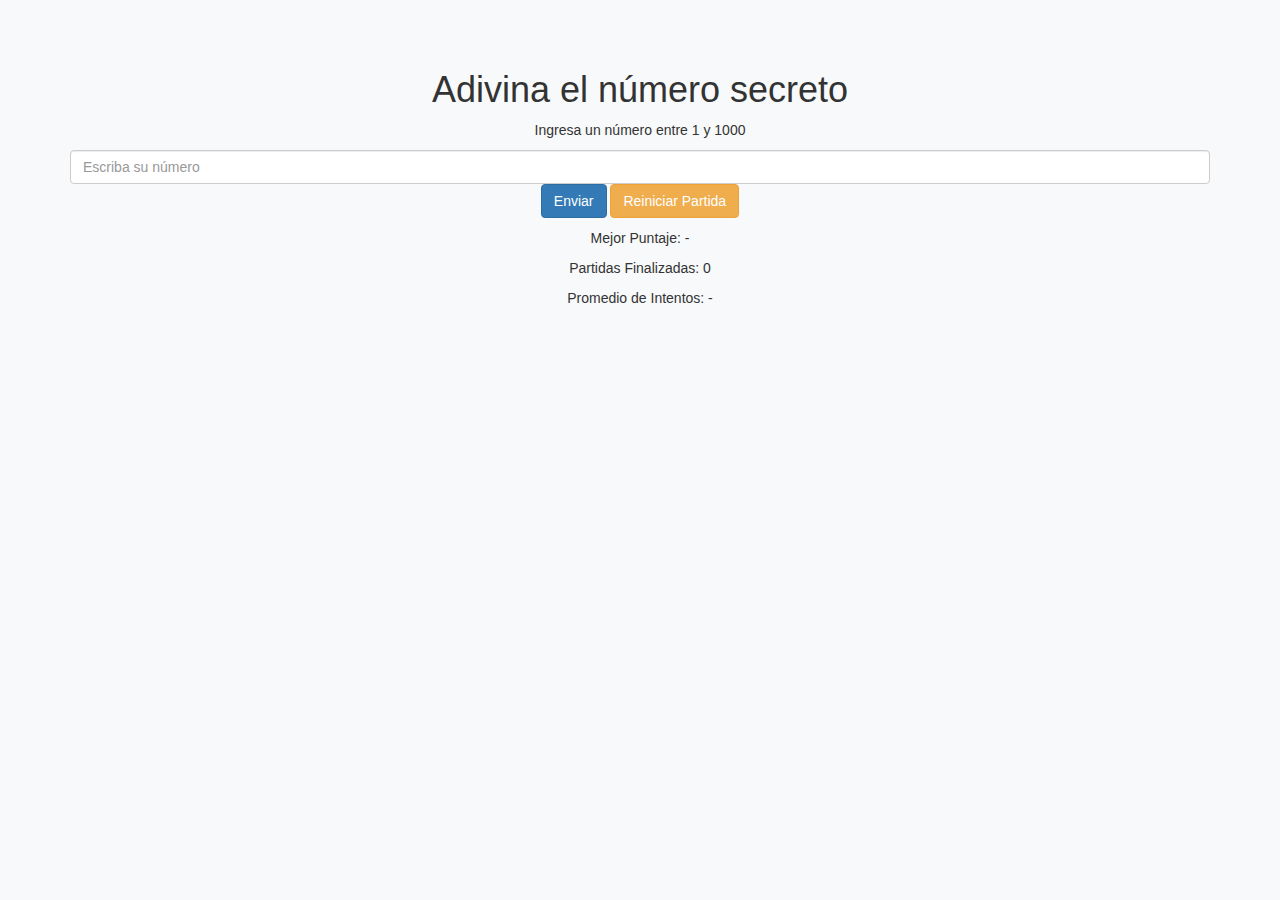
<file: ej1-1/adivinarNumero.html>
<!DOCTYPE html>
<html lang="es">
<head>
    <meta charset="UTF-8">
    <meta http-equiv="X-UA-Compatible" content="IE=edge">
    <meta name="viewport" content="width=device-width, initial-scale=1.0">
    <title>Adivinar el número</title>
    <link rel="stylesheet" href="https://maxcdn.bootstrapcdn.com/bootstrap/3.3.7/css/bootstrap.min.css">
    <link rel="stylesheet" href="style.css">
</head>
<body>
    <div class="container">
        <h1>Adivina el número secreto</h1>
        <p>Ingresa un número entre 1 y 1000</p>
        <input type="number" id="numero" class="form-control" min="1" max="1000" placeholder="Escriba su número">
        <button id="boton" class="btn btn-primary">Enviar</button>
        <button id="reiniciar" class="btn btn-warning">Reiniciar Partida</button>
        <p id="message" class="mt-3"></p>
        <p id="intentos" class="mt-3"></p>
        <p id="mejor-puntaje" class="mt-3">Mejor Puntaje: -</p>
        <p id="partidas-finalizadas" class="mt-3">Partidas Finalizadas: 0</p>
        <p id="promedio-intentos" class="mt-3">Promedio de Intentos: -</p>
    </div>

    <script src="https://ajax.googleapis.com/ajax/libs/jquery/3.1.0/jquery.min.js"></script>
    <script src="script.js"></script>

</body>
</html>
</file>
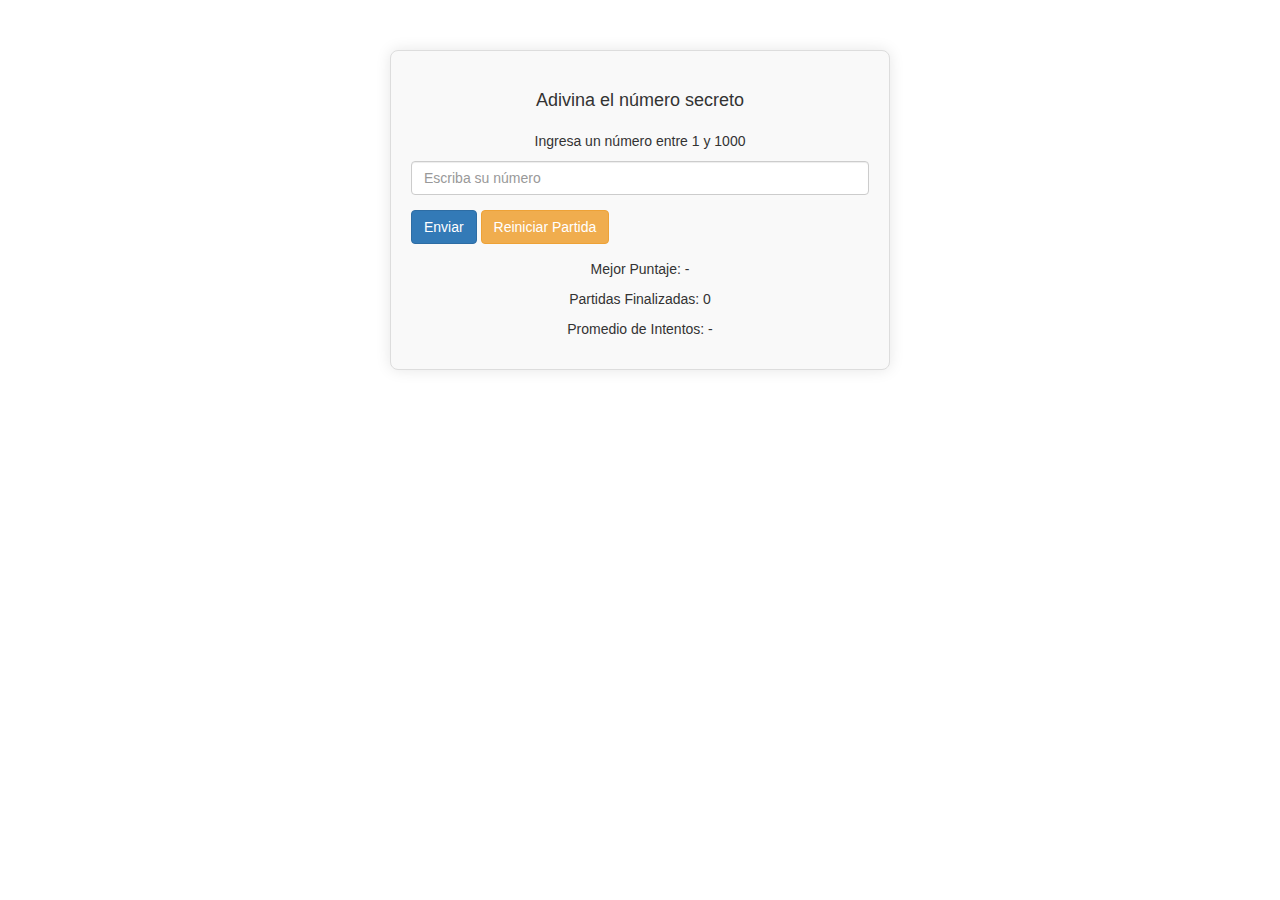
<file: ej1/adivinarNumero.html>
<!DOCTYPE html>
<html lang="es">
<head>
    <meta charset="UTF-8">
    <meta http-equiv="X-UA-Compatible" content="IE=edge">
    <meta name="viewport" content="width=device-width, initial-scale=1.0">
    <title>Adivinar el número</title>
    <link rel="stylesheet" href="https://maxcdn.bootstrapcdn.com/bootstrap/3.3.7/css/bootstrap.min.css">
    <link rel="stylesheet" href="style.css">
</head>
<body>
    <div class="container">
        <h1>Adivina el número secreto</h1>
        <p class="text-center">Ingresa un número entre 1 y 1000</p>

        <div class="form-group">
            <input type="number" id="numero" class="form-control" min="1" max="1000" placeholder="Escriba su número">
        </div>
        <div>
            <button id="boton" class="btn btn-primary">Enviar</button>
            <button id="reiniciar" class="btn btn-warning">Reiniciar Partida</button>
        </div>
        <div id="message" class="text-center mt-3"></div>
        <div id="intentos" class="text-center mt-3"></div>
        <div class="text-center mt-3">
            <p id="mejor-puntaje">Mejor Puntaje: -</p>
            <p id="partidas-finalizadas">Partidas Finalizadas: 0</p>
            <p id="promedio-intentos">Promedio de Intentos: -</p>
        </div>
        </div>

        <script src="https://ajax.googleapis.com/ajax/libs/jquery/3.1.0/jquery.min.js"></script>
        <script src="scr.js"></script>
        
</body>
</html>
</file>
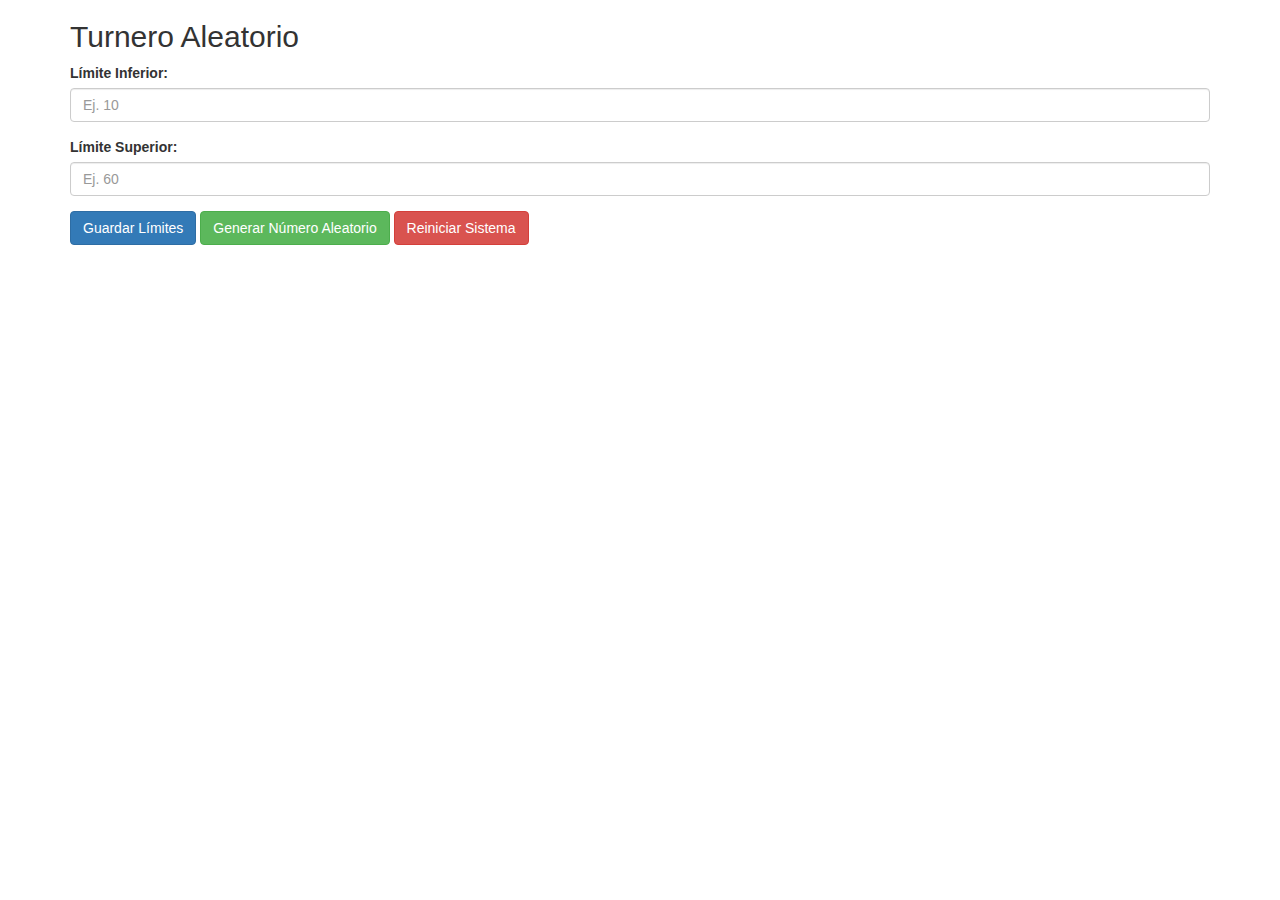
<file: ej2/ej2/turneroJQuery.html>
<!DOCTYPE html>
<html lang="es">
<head>
    <meta charset="UTF-8">
    <meta http-equiv="X-UA-Compatible" content="IE=edge">
    <meta name="viewport" content="width=device-width, initial-scale=1.0">
    <title>Turnero Aleatorio</title>
    <link rel="stylesheet" href="https://maxcdn.bootstrapcdn.com/bootstrap/3.3.7/css/bootstrap.min.css">
</head>
<body>
    <div class="container mt-5">
        <h2>Turnero Aleatorio</h2>
        <div class="form-group">
            <label for="limite-inferior">Límite Inferior:</label>
            <input type="number" id="limite-inferior" class="form-control" placeholder="Ej. 10">
        </div>
        <div class="form-group">
            <label for="limite-superior">Límite Superior:</label>
            <input type="number" id="limite-superior" class="form-control" placeholder="Ej. 60">
        </div>
        <button id="guardar-limites" class="btn btn-primary">Guardar Límites</button>
        <button id="generar-numero" class="btn btn-success">Generar Número Aleatorio</button>
        <button id="reiniciar-sistema" class="btn btn-danger">Reiniciar Sistema</button>
        <p id="numero-generado" class="mt-3"></p>
        <p id="mensaje-error" class="text-danger mt-3"></p>
        <p id="mensaje-estado" class="text-success mt-3" style="display: none;"></p> 
    </div>

    <script src="https://ajax.googleapis.com/ajax/libs/jquery/3.5.1/jquery.min.js"></script>
    <script src="turnero.js"></script>
</body>
</html>
</file>
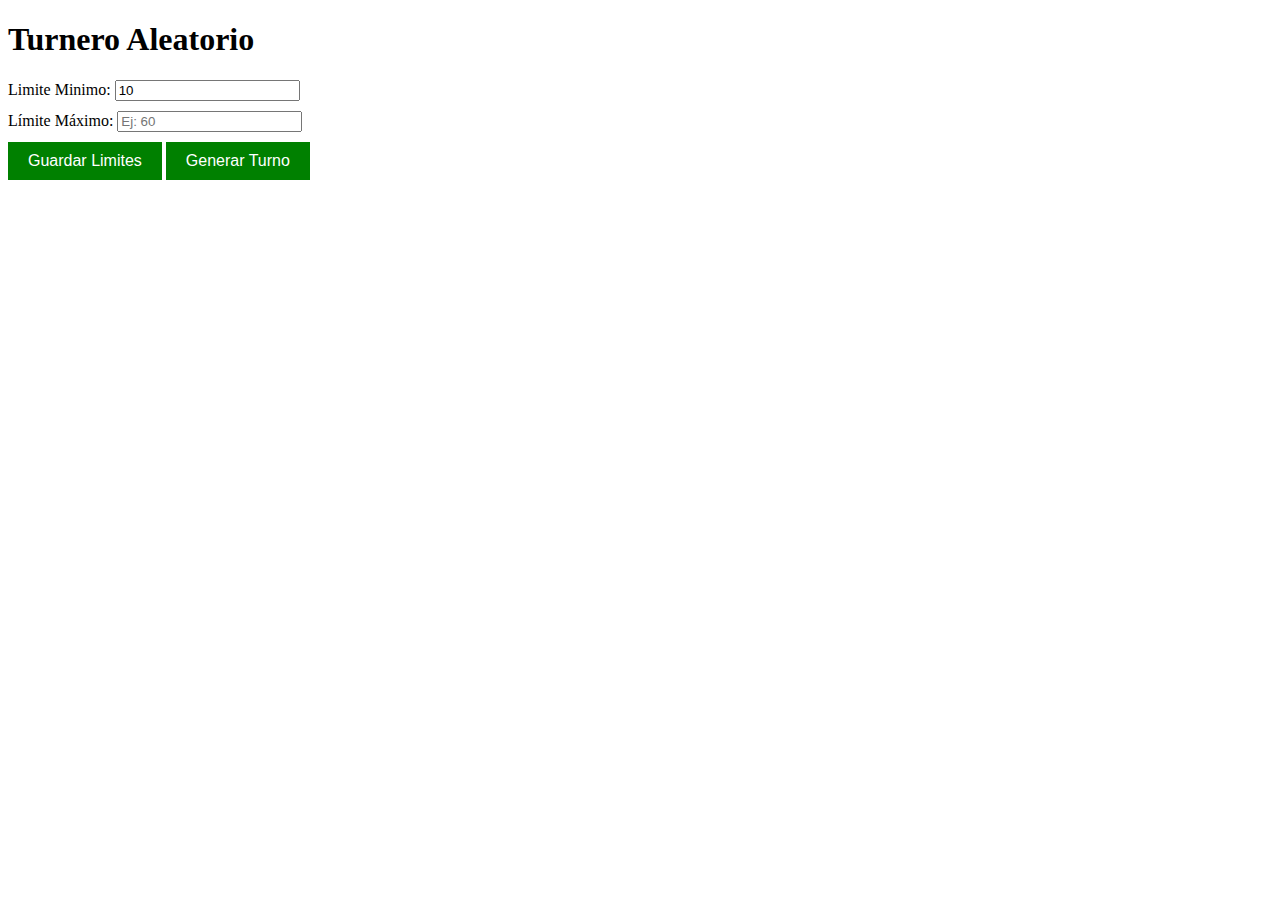
<file: ej2/sinJQuery/turnero.html>
<!DOCTYPE html>
<html lang="es">
<head>
    <meta charset="UTF-8">
    <meta name="viewport" content="width=device-width, initial-scale=1.0">
    <title>Turnero Aleatorio</title>
    <link rel="stylesheet" href="styles.css"> <!-- Si tienes estilos -->
</head>
<body>
    <h1>Turnero Aleatorio</h1>

    <div class="input-container">
        <label for="minValue">Limite Minimo: </label>
        <input type="number" id="minValue" placeholder="Ej:10">
    </div>

    <div class="input-container">
        <label for="maxValue">Límite Máximo:</label>
        <input type="number" id="maxValue" placeholder="Ej: 60">
    </div>

    <button id="guardarLimitesBtn">Guardar Limites</button>
    <button id="generarTurnoBtn">Generar Turno</button>
    <div id="resultado"></div>

    <script src="script.js"></script>
</body>
</html>
</file>
<file: ej1-1/style.css>
/* styles.css */
body {
    background-color: #f8f9fa;
}

.container {
    margin-top: 50px;
    text-align: center;
}
</file>
<file: ej1/style.css>
/* styles.css */
.container {
    max-width: 500px;
    margin: 50px auto;
    padding: 20px;
    background-color: #f9f9f9;
    border: 1px solid #ddd;
    border-radius: 8px;
    box-shadow: 0 0 15px rgba(0, 0, 0, 0.1);
}

.container h1 {
    font-size: 1.8rem;
    margin-bottom: 20px;
    text-align: center;
}
.mt-3 {
    margin-top: 15px;
}

#message {
    font-weight: bold;
}

/* Colores para los mensajes */
.text-success {
    color: green;
}
.text-danger {
    color: red;
}

.text-info {
    color: blue;
}
</file>
<file: ej2/sinJQuery/styles.css>
#resultado {
    font-size: 2rem;
    margin-top: 20px;
}
button {
    background-color: green;
    color: white;
    padding: 10px 20px;
    border: none;
    cursor: pointer;
    font-size: 1rem;
}
.input-container{
    margin: 10px 0;
}
</file>
